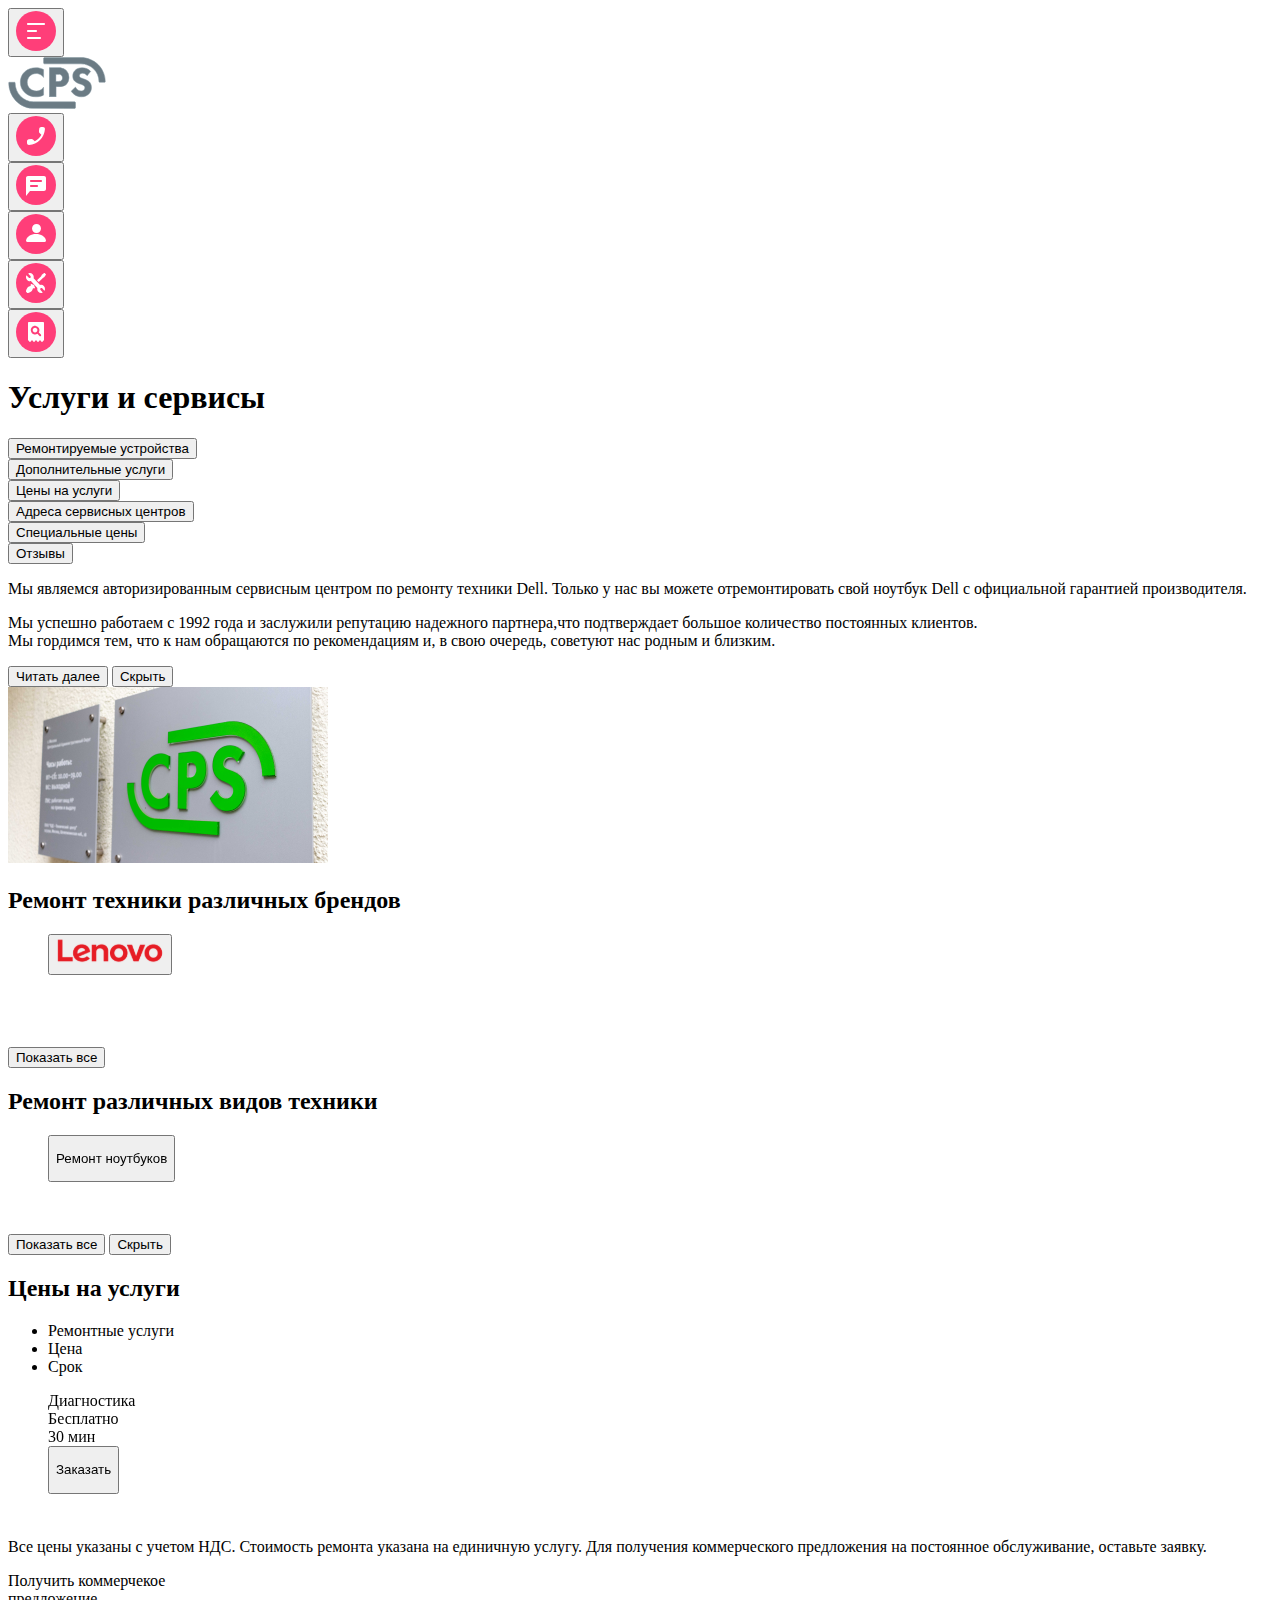
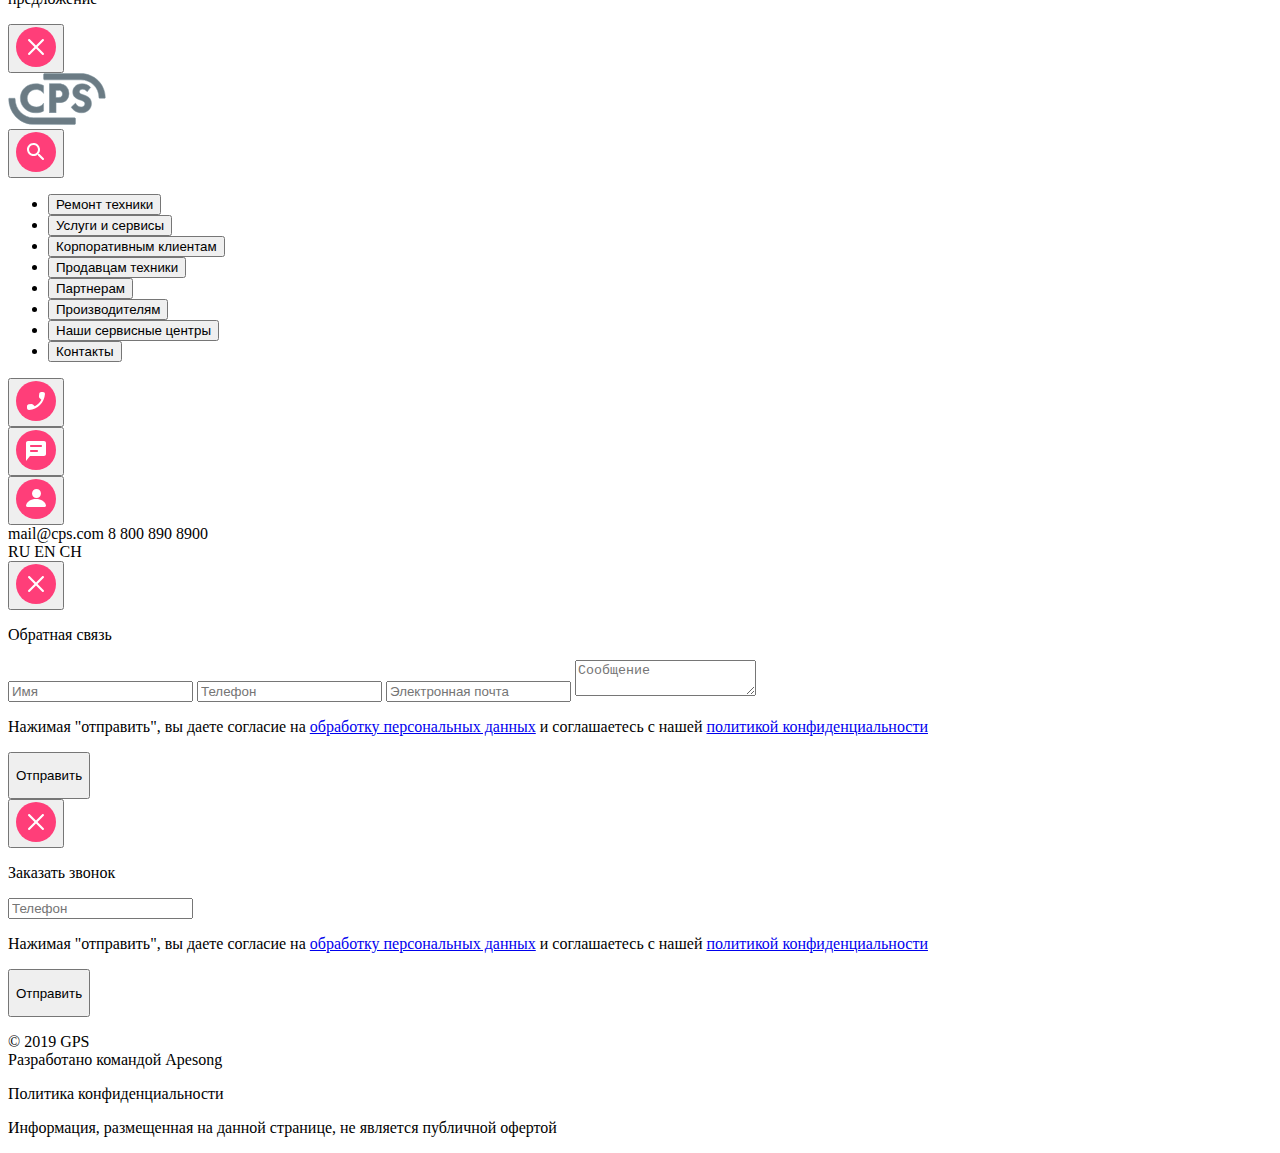
<file: src/index.html>
<!DOCTYPE html>
<html lang="en">
  <head>
    <meta charset="UTF-8" />
		<meta name="viewport" content="width=device-width, initial-scale=1, minimum-scale=1, maximum-scale=1"/>
		<title>Финальный макет 1.6</title>
		<!-- <link rel="stylesheet" href="/block7/src/scss/style.css"/> -->
		<link rel="stylesheet" href="https://cdn.jsdelivr.net/npm/swiper@11/swiper-bundle.min.css"/>
		<style>
			/* добавляем стили для пагинации */
			.swiper-pagination {
					position: relative;
					margin-bottom: 24px;
					width: 100%;
					height: 12px;
					text-align: center;
					flex: inline-block;
					z-index: 20;
			}

			.swiper-pagination-2 {
					position: relative;
					margin-bottom: 24px;
					width: 100%;
					height: 12px;
					text-align: center;
					flex: inline-block;
					z-index: 20;
			}

			.swiper-pagination-3 {
					position: relative;
					width: 100%;
					height: 12px;
					text-align: center;
					flex: inline-block;
					z-index: 20;
		}

			.swiper-pagination-bullet {
					width: 12px;
					height: 12px;
					border-radius: 50%;
					display: inline-block;
					background: rgb(129, 129, 129);
					margin: 0 12px;
					cursor: pointer;
			}

			.swiper-pagination-bullet-active {
					background: rgba(181, 182, 188, 1);
			}
	</style>
	<!-- <link rel="stylesheet" href="/src/scss/style.css"> -->
  </head>

  <body>
    
    <header class="header block">

			<nav class="nav block">

				<div class="nav__menu block">
					<button type='button' class='nav__button-1'>
						<img class="nav__img-burger" src="img/burger.svg" alt="Кнопка меню">
					</button>
				</div>

				<div class="nav__divider2 block"></div>

				<div class="nav__logo block">
					<img class="nav__img-logo" src="img/logo.svg" alt="Логотип">
				</div>

				<!-- images for 768px -->
				<div class="nav__call block">
					<button type='button' class='nav__button--call--768px'>
						<img class="nav__img-call" src="img/call.svg" alt="Кнопка меню">
					</button>
				</div>

				<div class="nav__chat block">
					<button type='button' class='nav__button--chat--768px'>
						<img class="nav__img-chat" src="img//chat.svg" alt="Кнопка меню">
					</button>
				</div>

				<div class="nav__profile block">
					<button type='button' class='nav__button--profile--768px'>
						<img class="nav__img-profile" src="img/profile.svg" alt="Кнопка меню">
					</button>
				</div>

				<!-- end images for 768px -->
				<div class="nav__divider block"></div>

				<div class="nav__repair block">
					<button type='button' class='nav__button-2'>
						<img class="nav__img-repair" src="img/repair.svg" alt="Ремонт">
					</button>
				</div>

				<div class="nav__checkstatus block">
					<button type='button' class='nav__button-3'>
						<img class="nav__img-checkstatus" src="img/checkstatus.svg" alt="Чекстатус">
					</button>
				</div>

			</nav>

		</header>

		<main class="main">
			<h1 class="main__title block">Услуги и сервисы</h1>
				<aside class="main__sidebar block">
						<div class="main__service-1 block">
							<button type='button' class='main__service-1-button block'>Ремонтируемые устройства</button>
						</div>
						<div class="main__service-2 block">
							<button type='button' class='main__service-2-button block'>Дополнительные услуги</button>
						</div>
						<div class="main__service-3 block">
							<button type='button' class='main__service-3-button block'>Цены на услуги</button>
						</div>
						<div class="main__service-4 block">
							<button type='button' class='main__service-4-button block'>Адреса сервисных центров</button>
						</div>
						<div class="main__service-5 block">
							<button type='button' class='main__service-5-button block'>Специальные цены</button>
						</div>
						<div class="main__service-6 block">
							<button type='button' class='main__service-6-button block'>Отзывы</button>
							</div>
				</aside>
				<div class="main__about-us">
					<article class="block">
						<div class="main__history">
							<div class="main__article-p1">
								<p class="article__paragraph block">Мы являемся авторизированным сервисным центром по ремонту техники Dell. Только у нас вы можете отремонтировать свой ноутбук Dell с официальной гарантией производителя.</p>
							</div>
							<div class="main__article-p2">
								<p class="article__paragraph-2">Мы успешно работаем с 1992 года и заслужили репутацию надежного партнера,<span class="article__paragraph-3">что подтверждает большое количество постоянных клиентов. <br>Мы гордимся тем, что к нам обращаются по рекомендациям и, в свою очередь, советуют нас родным и близким.</br></span>
								</p>
							</div>
						<button class="aside__next block">Читать далее</button>
						<button class="aside__hidden block">Скрыть</button>
						</div>
					</article>
					<div class="main__logo-time">
						<img src="img/photo_logo.png" class="main__logo-time--size" alt="Вывеска с логотипом и временем работы">
					</div>
				</div>
		</main>

		
		<!-- слайдер из списка брендов -->
		<header class="head__tittle-swiper">
			<h2 class="title-swiper">Ремонт техники различных брендов</h2>
		</header>

		<!-- слайдер из списка брендов -->
		 <!-- swiper-container -->
		<section class="brands-container swiper-container">
				<!-- swiper-wrapper -->
			<ul class="brands-container swiper-wrapper brands-container--list">
				<!-- swiper-slides -->
				<li class='brands-container swiper-slide brands-container--p1'>
					<button class="brands-container brands-container--button swiper--slide brands-container--button-1">
						<img class="brands-container--image" src="img/lenovo.svg" alt="Логотип Lenovo">
					</button>
				</li>
				<li class='brands-container swiper-slide brands-container--p2'>
					<button class="brands-container brands-container--button swiper--slide brands-container--button-2">
						<img class="brands-container--image brands-container--image--margin-samsung" src="img/samsung.svg" alt="Логотип Samsung">
					</button>
				</li>
				<li class='brands-container swiper-slide brands-container--p3'>
					<button class="brands-container brands-container--button swiper--slide brands-container--button-3">
						<img class="brands-container--image brands-container--image--margin-apple" src="img/apple.svg" alt="Логотип Apple">
					</button>
				</li>
				<li class='brands-container swiper-slide brands-container--p4'>
					<button class="brands-container brands-container--button swiper--slide brands-container--button-4">
						<img class="brands-container--image" src="img/viewsonic.svg" alt="Логотип ViewSonic">
					</button>
				</li>
				<li class='brands-container swiper-slide brands-container--p5'>
					<button class="brands-container brands-container--button swiper--slide brands-container--button-5">
						<img class="brands-container--image" src="img/bosh.svg" alt="Логотип Bosch">
					</button>
				</li>
				<li class='brands-container swiper-slide brands-container--p6'>
					<button class="brands-container brands-container--button swiper--slide brands-container--button-6">
						<img class="brands-container--image brands-container--image--margin-hp" src="img/hp.svg" alt="Логотип HP">
					</button>
				</li>
				<li class='brands-container swiper-slide brands-container--p7'>
					<button class="brands-container brands-container--button swiper--slide brands-container--button-7" id="hiddenButton1" style="display: none;">
						<img class="brands-container--image" src="img/acer.svg" alt="Логотип Acer">
					</button>
				</li>
				<li class='brands-container swiper-slide brands-container--p8'>
					<button class="brands-container brands-container--button swiper--slide brands-container--button-8" id="hiddenButton2" style="display: none;">
						<img class="brands-container--image" src="img/sony.svg" alt="Логотип Sony">
					</button>
				</li>
				<li class='brands-container swiper-slide brands-container--p9'>
					<button class="brands-container brands-container--button swiper--slide brands-container--button-9" id="hiddenButton3" style="display: none;">
						<img class="brands-container--image" src="img/lenovo.svg" alt="Логотип Lenovo">
					</button>
				</li>
				<li class='brands-container swiper-slide brands-container--p10'>
					<button class="brands-container brands-container--button swiper--slide brands-container--button-10" id="hiddenButton4" style="display: none;">
						<img class="brands-container--image brands-container--image--margin-samsung" src="img/samsung.svg" alt="Логотип Samsung">
					</button>
				</li>
				<li class='brands-container swiper-slide brands-container--p11'>
					<button class="brands-container brands-container--button swiper--slide brands-container--button-11" id="hiddenButton5" style="display: none;">
						<img class="brands-container--image brands-container--image--margin-apple" src="img/apple.svg" alt="Логотип Apple">
					</button>
				</li>
			</ul>

			<!-- пагинация -->
			<div class="swiper-pagination"></div>

		</section>
		
		<!-- кнопка "показать все" и "скрыть" -->
		<div class="brands-container--footer">
			<button class="brands-container--button-showall" id="showButton">Показать все</button>
			<button class="brands-container--button-hidden" id="hidden" style="display: none;">Скрыть</button>
		</div>

		<div class="head__title-swiper-2">
			<h2 class="title-swiper-2">Ремонт различных видов техники</h2>
		</div>

		<!-- свайпер 2 -->

		<section class="brands-container swiper-container-2">
			<!-- swiper-wrapper -->
		<ul class="brands-container swiper-wrapper swiper-wrapper--grid brands-container--list">
			<!-- swiper-slides -->
			<li class='brands-container swiper-slide'>
				<button class="brands-container brands-container--swiper-2--button swiper--slide brands-container--swiper-2--button-1">
					<p class="brands-container--paragraph">Ремонт ноутбуков</p>
				</button>
			</li>
			<li class='brands-container swiper-slide'>
				<button class="brands-container brands-container--swiper-2--button swiper--slide brands-container--swiper-2--button-2">
					<p class="brands-container--paragraph">Ремонт планшетов</p>
				</button>
			</li>
			<li class='brands-container swiper-slide'>
				<button class="brands-container brands-container--swiper-2--button swiper--slide brands-container--swiper-2--button-3">
					<p class="brands-container--paragraph">Ремонт ПК</p>
				</button>
			</li>
			<li class='brands-container swiper-slide'>
				<button class="brands-container brands-container--swiper-2--button swiper--slide brands-container--swiper-2--button-4">
					<p class="brands-container--paragraph">Ремонт мониторов</p>
				</button>
			</li>
			<li class='brands-container swiper-slide swiper-container-2--slide5--hidden'>
				<button class="brands-container brands-container--swiper-2--button swiper--slide brands-container--swiper-2--button-5">
					<p class="brands-container--paragraph">Ремонт ноутбуков</p>
				</button>
			</li>
			<li class='brands-container swiper-slide swiper-container-2--slide6--hidden'>
				<button class="brands-container brands-container--swiper-2--button swiper--slide brands-container--swiper-2--button-6">
					<p class="brands-container--paragraph">Ремонт ноутбуков</p>
				</button>
			</li>
		</ul>

		<!-- пагинация -->
		<div class="swiper-pagination-2"></div>

	</section>

	<!-- кнопка "показать все" и "скрыть" -->
	<div class="brands-container--footer">
		<button class="brands-container--button-showall" id="showButton2">Показать все</button>
		<button class="brands-container--button-hidden" id="hidden2">Скрыть</button>
	</div>

	<div>
		<h2 class="title-swiper-3">Цены на услуги</h2>
	</div>

	<!-- свайпер 3 -->
	<section class="brands-container swiper-container-3">

	<div class="swiper-container-3--tittle">
		<ul class="swiper-container-3--tittle--list">
			<li class="swiper-container-3--tittle--text swiper-container-3--tittle-block1">Ремонтные услуги</li>
			<li class="swiper-container-3--tittle--text swiper-container-3--tittle-block2">Цена </li>
			<li class="swiper-container-3--tittle--text swiper-container-3--tittle-block3">Срок</li>
		</ul>
	</div>
	 
		<!-- swiper-wrapper -->
	<ul class="brands-container swiper-wrapper brands-container--list brands-container--swiper-3">
		
		<!-- swiper-slides -->
		<li class='brands-container swiper-slide'>
			<div class="swiper-container-3__slide">
					<div class="swiper-container-3__slide--wraper">
						<div class="swiper-container-3__slide--text swiper-container-3__slide1--column1">Диагностика</div> 
						<div class="swiper-container-3__slide--text swiper-container-3__slide1--column2">Бесплатно</div>
						<div class="swiper-container-3__slide--text swiper-container-3__slide1--column3">30 мин</div>
					</div>
				<button class="brands-container brands-container--swiper-3--button swiper--slide brands-container--button-1">
				<p class="swiper-container-3--paragraph">
					Заказать
				</p>
			</button>
		</div>
		</li>

		<li class='brands-container swiper-slide'>
			<div class="swiper-container-3__slide">
					<div class="swiper-container-3__slide--wraper swiper-container-3--slide2">
						<div class="swiper-container-3__slide--text swiper-container-3__slide2--column1">Замена дисплея</div> 
						<div class="swiper-container-3__slide--text swiper-container-3__slide2--column2">1000 Р</div>
						<div class="swiper-container-3__slide--text swiper-container-3__slide2--column3">30-120 мин</div>
					</div>
				<button class="brands-container brands-container--swiper-3--button swiper--slide brands-container--button-1">
				<p class="swiper-container-3--paragraph">
					Заказать
				</p>
			</button>
		</div>
		</li>

		<li class='brands-container swiper-slide'>
			<div class="swiper-container-3__slide">
					<div class="swiper-container-3__slide--wraper">
						<div class="swiper-container-3__slide--text swiper-container-3__slide3--column1">Замена полифонического динамика</div> 
						<div class="swiper-container-3__slide--text swiper-container-3__slide3--column2">1000 Р</div>
						<div class="swiper-container-3__slide--text swiper-container-3__slide3--column3">30-120 мин</div>
					</div>
				<button class="brands-container brands-container--swiper-3--button swiper--slide brands-container--button-1">
				<p class="swiper-container-3--paragraph">
					Заказать
				</p>
			</button>
		</div>
		</li>

		<li class='brands-container swiper-slide'>
			<div class="swiper-container-3__slide">
					<div class="swiper-container-3__slide--wraper">
						<div class="swiper-container-3__slide--text swiper-container-3__slide4--column1">Тестирование с выдачей технического заключения</div> 
						<div class="swiper-container-3__slide--text swiper-container-3__slide4--column2">1000 Р</div>
						<div class="swiper-container-3__slide--text swiper-container-3__slide4--column3">30-120 мин</div>
					</div>
				<button class="brands-container brands-container--swiper-3--button swiper--slide brands-container--button-1">
				<p class="swiper-container-3--paragraph">
					Заказать
				</p>
			</button>
		</div>
		</li>

		<li class='brands-container swiper-slide	'>
			<div class="swiper-container-3__slide">
					<div class="swiper-container-3__slide--wraper">
						<div class="swiper-container-3__slide--text swiper-container-3__slide5--column1">Замена програмного обеспечения</div> 
						<div class="swiper-container-3__slide--text swiper-container-3__slide5--column2">1000 Р</div>
						<div class="swiper-container-3__slide--text swiper-container-3__slide5--column3">30-120 мин</div>
					</div>
				<button class="brands-container brands-container--swiper-3--button swiper--slide brands-container--button-1">
				<p class="swiper-container-3--paragraph">
					Заказать
				</p>
			</button>
		</div>
		</li>

	</ul>

	<!-- пагинация -->
	<div class="swiper-pagination-3"></div>
	
</section>

	<div class="brands-container--info">
		<p>Все цены указаны с учетом НДС.
	Стоимость ремонта указана на единичную услугу.
	Для получения коммерческого предложения на постоянное обслуживание, оставьте заявку.
		</p>
	</div>

<div class="brands-container--info-price">
	<a>
		<p class="brands-container--info-price--text">Получить коммерчекое 
			<br>предложение</br>
		</p>
	</a>
</div>

<!-- попап бургер -->
		<div class="header__popup-burger popup-burger">

			<div class="popup-burger__eventListener-mouseClick"></div>

			<div class="popup-burger__wrapper">

				<div class="popup-burger__body">

					<div class="popup-burger__header">

						<nav class="popup-burger__nav block">

							<div class="popup-burger__nav--burgerClose block">
								<button type='button' class='popup-burger__button-1'>
									<img class="nav__img-open-burger" src="img/burgerclose.svg" alt="Кнопка меню">
								</button>
							</div>

							<div class="popup-burger__nav--logo block">
								<img class="nav__img-logo" src="img/logo.svg" alt="Логотип">
							</div>

							<div class="popup-burger__nav--search block">
								<button type='button' class='popup-burger__button-3'>
									<img class="nav__img-search" src="img/search.svg" alt="Поиск">
								</button>
							</div>

						</nav>

					</div>

					<div class="popup-burger__main">

						<ul class="popup-burger__sidebar block">

							<li class="aside__service-0 block">
								<button type="button" class="aside__service-0-button block">Ремонт техники</button>
							</li>

							<li class="aside__service-1.1 block">
								<button type='button' class='aside__service-1-button block'>Услуги и сервисы</button>
							</li>

							<li class="aside__service-2 block">
								<button type='button' class='aside__service-2-button block'>Корпоративным клиентам</button>
							</li>

							<li class="aside__service-3 block">
								<button type='button' class='aside__service-3-button block'>Продавцам техники</button>
							</li>

							<li class="aside__service-4 block">
								<button type='button' class='aside__service-4-button block'>Партнерам</button>
							</li>

							<li class="aside__service-5 block">
								<button type='button' class='aside__service-5-button block'>Производителям</button>
							</li>

							<li class="aside__service-6 block">
								<button type='button' class='aside__service-6-button block'>Наши сервисные центры</button>
							</li>

							<li class="aside__service-7 block">
								<button type='button' class='aside__service-7-button block'>Контакты</button>
							</li>

						</ul>

					</div>

				</div>

				<div class="popup-burger__footer">

					<div class="popup-burger__footer-menu">

						<div class="popup-burger__footer-menu--button-4">
							<button type="button" class='popup-burger__footer--button-4'>
								<img class="popup-burger__footer-menu--img-call" src="img/call.svg" alt="Телефонная трубка">
							</button>
						</div>

						<div class="popup-burger__footer-menu--button-5">
							<button type="button" class='popup-burger__footer--button-5'>
								<img class="popup-burger__footer-menu--img-chat" src="img/chat.svg" alt="Чат">
							</button>
						</div>

						<div class="popup-burger__footer-menu--button-6">
							<button type="button" class='popup-burger__footer--button-6'>
								<img class="popup-burger__footer-menu--img-profile" src="img/profile.svg" alt="Профиль">
							</button>
						</div>

					</div>

					<div class="popup-burger__footer-contacts">
						<a class="popup-burger__footer-menu--mail">mail@cps.com</a>
						<a class="popup-burger__footer-menu--phone">8 800 890 8900</a>
					</div>

					<div class="popup-burger__footer-menu--lang">
						<a class="popup-burger__footer-menu--ru">RU</a>
						<a class="popup-burger__footer-menu--en">EN</a>
						<a class="popup-burger__footer-menu--ch">CH</a>
					</div>
				</div>

			</div>
			
		</div>
		<!-- конец попап бургера -->

		<!-- попап обратная связь -->
		
		<div class="popup-call">

			<div class="popup-call__eventListener-mouseClick"></div>

			<div class="popup-call__wrapper">

				<div class="popup-call__body">

					<div class="popup-call__header">
						<button type="button" class='popup-call__header-button'>
							<img class="popup-call__img-call" src="img/burgerclose.svg" alt="Закрыть">
						</button>
						<p class="popup-call__header--text">Обратная связь</p>
					</div>

				<form class="popup-call__main">

					<input type="text" class="popup-call__input" placeholder="Имя">
					<input type="tel" class="popup-call__input" placeholder="Телефон">
					<input type="email" class="popup-call__input" placeholder="Электронная почта">
					<textarea name="message" id="message" class="popup-call__textarea" placeholder="Сообщение"></textarea>

					</form>

					<div class="popup-call__footer">
						<p class="popup-call__footer--text">Нажимая "отправить", вы даете согласие 	на 
							<a href="#" class="popup-call__footer--link popup-call__footer--text--color">обработку персональных данных</a>
							и соглашаетесь с нашей
							 <a href="#" class="popup-call__footer--link popup-call__footer--text--color">политикой конфиденциальности</a>
						</p>
					</div>

					<div class="popup-call__button-wrapper">
						<button type='submit' class="popup-call__button">
							<p class="popup-call__button-text">Отправить</p>
						</button>
					</div>

				</div>

			</div>
		
		</div>
		<!-- конец попап обратная связь -->

		<!-- начало попап заказать звонок -->

		<div class="popup-callback">

			<div class="popup-callback__eventListener-mouseClick"></div>

			<div class="popup-callback__wrapper">

				<div class="popup-callback__body">

					<div class="popup-callback__header">
						<button type="button" class='popup-callback__header-button'>
							<img class="popup-callback__img-callback" src="img/burgerclose.svg" alt="Закрыть">
						</button>
						<p class="popup-callback__header--text">Заказать звонок</p>
					</div>

					<form class="popup-callback__main">
					
						<input type="tel" class="popup-callback__input" placeholder="Телефон">

					</form>

					<div class="popup-callback__footer">
						<p class="popup-callback__footer--text">Нажимая "отправить", вы даете согласие 	на 
							<a href="#" class="popup-callback__footer--link popup-callback__footer--text--color">обработку персональных данных</a>
							и соглашаетесь с нашей
							 <a href="#" class="popup-callback__footer--link popup-callback__footer--text--color">политикой конфиденциальности</a>
						</p>
					</div>

					<div class="popup-callback__button-wrapper">
						<button type='submit' class="popup-call__button">
							<p class="popup-callback__button-text">Отправить</p>
						</button>
					</div>

				</div>

			</div>
		
		</div>

		<!-- конец попап заказать звонок -->

		

	<footer class="footer">

		<div class="footer__wrapper footer__wrapper1">
			<p class="footer__info footer__p1">&copy; 2019 GPS
				<br>Разработано командой Apesong</br>
			</p>
		</div>

		<div class="footer__wrapper footer__wrapper2">
			<a>
				<p class="footer__info footer__p2">Политика конфиденциальности</p>
			</a>
		</div>

		<div class="footer__wrapper footer__wrapper3">
				<p class="footer__info footer__p3">Информация, размещенная на данной странице, не является публичной офертой</p>
		</div>

			</footer>
		
		<!-- <script src="https://cdn.jsdelivr.net/npm/swiper@11/swiper-bundle.min.js"></script>
		<script type="module" src="/block7/src/js/index.js"></script>
		<script type="module" src="/block7/src/js/brandsContainer.js"></script>
		<script type="module" src="/block7/src/js/button.js"></script>
		<script type="module" src="/block7/src/js/popupburger.js"></script>
		<script type="module" src="/block7/src/js/popupCall.js"></script>
		<script type="module" src="/block7/src/js/popupCallback.js"></script>
		<script type="module" src="/block7/src/js/swiper.js"></script>
		<script type="module" src="/block7/src/js/swiperContainer2.js"></script>
		<script type="module" src="/block7/src/js/swiperContainer3.js"></script> -->

	</body>
</html>
</file>
<file: src/scss/style.css>
@charset "UTF-8";
@import '/block7/src/scss/fonts/fonts.css';
body {
  width: auto;
  margin: 0;
  padding: 0;
  font-family: "TT Lakes";
  background-color: #F8F8F8;
  width: 100%;
  height: 100%;
  overflow-x: hidden;
  position: relative;
}

.header {
  box-shadow: inset 0 -1px 0 0 rgb(217, 255, 245);
  width: auto;
  height: 88px;
  margin: 0;
  padding: 0;
  background-color: rgb(255, 255, 255);
}

.nav {
  width: 100%;
  height: 88px;
  margin-left: 2px;
  margin-top: auto;
  margin-bottom: auto;
  display: flex;
  justify-content: space-between;
  align-items: center;
  flex-wrap: nowrap;
  padding: 0;
}

.nav__menu {
  margin-left: 14px;
}

.nav__checkstatus {
  margin-right: 16px;
}

.nav__divider,
.nav__divider2 {
  background-color: rgb(234, 234, 234);
  width: 2px;
  height: 32px;
  border-radius: 10px;
}

.nav__img-burger {
  width: 40px;
  height: 40px;
  margin: 0;
  padding: 0;
}

.nav__button-1,
.nav__button-2,
.nav__button-3,
.nav__button--call--768px,
.nav__button--chat--768px,
.nav__button--profile--768px {
  border: 0px;
  background-color: rgba(0, 0, 0, 0);
  width: 40px;
  height: 40px;
  border-radius: 50%;
  margin: 0;
  padding: 0;
  border: none;
  transition: all 1, 5s linear;
  cursor: pointer;
}

.nav__call,
.nav__chat,
.nav__profile,
.nav__divider2 {
  display: none;
}

.nav__img-burger:hover,
.nav__img-repair:hover,
.nav__img-checkstatus:hover,
.nav__img-call:hover,
.nav__img-chat:hover,
.nav__img-profile:hover {
  border-radius: 50%;
  transform: scale(1.05);
  box-shadow: 2px 3px 30px 3px rgb(255, 62, 121);
}

.nav__img-burger:active,
.nav__img-repair:active,
.nav__img-checkstatus:active,
.nav__img-call:active,
.nav__img-chat:active,
.nav__img-profile:active {
  transform: scale(1);
}

main {
  height: 100%;
  background-color: rgb(248, 248, 248);
  margin: 0;
  margin-bottom: 20px;
}

.main__title {
  width: 302px;
  height: 40px;
  vertical-align: left;
  padding-top: 24px;
  margin-top: 0;
  margin-bottom: 24px;
  margin-left: 16px;
  padding-bottom: 0;
  color: rgb(27, 28, 33);
  font-size: 28px;
  font-weight: 700;
  line-height: 40px;
}

.main__title.block::before {
  content: "";
  background-color: rgb(65, 246, 215);
  border-right: 3px solid rgb(65, 246, 215);
  border-radius: 10px;
  position: absolute;
  width: 4px;
  height: 40px;
  left: 0;
  margin-left: -3px;
}

.main__sidebar {
  display: flex;
  justify-content: flex-start;
  flex-wrap: nowrap;
  overflow-x: auto;
  overflow-y: hidden;
  white-space: nowrap;
  gap: 10px;
  padding-right: 16.54px;
}

.main__sidebar::after {
  content: "";
  position: absolute;
  left: 297px;
  top: 183px;
  display: block;
  width: 24px;
  height: 40px;
  margin-right: 0;
  background-color: rgba(255, 255, 255, 0.4);
  background: linear-gradient(to left, rgba(255, 255, 255, 0.4) 25%, rgba(255, 255, 255, 0) 75%);
}

.main__sidebar .block {
  padding-top: 8px;
  padding-bottom: 8px;
  color: rgb(126, 126, 130);
  margin-right: 0;
}

.main__service-1 {
  margin-left: 16px;
}

.main__service-1-button {
  background-color: rgba(0, 0, 0, 0);
  padding: 8px 9.3px 8px 16.54px;
  border: 2px solid rgba(0, 0, 0, 0);
  font-family: "TT Lakes";
  font-size: 16px;
  line-height: 24px;
  font-weight: 500;
}

.main__service-2-button,
.main__service-3-button,
.main__service-4-button,
.main__service-5-button,
.main__service-6-button {
  background-color: rgba(0, 0, 0, 0);
  border: 2px solid rgba(0, 0, 0, 0);
  font-family: "TT Lakes";
  font-size: 16px;
  line-height: 24px;
  font-weight: 500;
}

.main__service-1-button.block:hover,
.main__service-2-button.block:hover,
.main__service-3-button.block:hover,
.main__service-4-button.block:hover,
.main__service-5-button.block:hover,
.main__service-6-button.block:hover {
  border: 2px solid rgb(65, 246, 215);
  border-radius: 6px;
  background-color: rgb(255, 255, 255);
}

.article__paragraph,
.article__paragraph-2 {
  padding: 0;
  margin: 24px 16px 16px 16px;
  font-family: "TT Lakes";
  font-weight: 400;
  font-size: 14px;
  line-height: 18px;
  color: rgb(27, 28, 33);
}

.main__history {
  display: flex;
  flex-wrap: wrap;
}

.main__logo-time {
  margin-left: auto;
  margin-right: auto;
}

.main__logo-time--size {
  width: 100%;
}

.article__paragraph-2 {
  display: none;
  margin-top: 0;
}

.article__paragraph-3 {
  display: none;
}

/* кнопка Читать далее*/
.aside__next {
  padding: 0;
  margin-left: 16px;
  margin-right: auto;
  margin-bottom: 16px;
  display: flex;
  align-items: center;
  color: rgb(27, 28, 33);
  font-family: "TT Lakes";
  font-size: 16px;
  line-height: 24px;
  font-weight: 500;
  border: none;
  background-color: rgba(255, 255, 255, 0);
}

/*эффект наведения на кнопку Читать далее*/
.aside__next:hover,
.aside__hidden:hover {
  text-decoration: underline;
  opacity: 0.8;
}

/*эффект нажатия на кнопку Читать далее*/
.aside__next:active,
.aside__hidden:active {
  transform: scale(0.97);
  transition: transform 50ms;
}

/*псевдоэлемент стрелочки*/
.aside__next::before {
  content: "";
  display: inline-block;
  margin-right: 8px;
  background-image: url("/block7/src/img/expand.svg");
  width: 24px;
  height: 24px;
}

.aside__hidden {
  border: none;
  background-color: rgba(255, 255, 255, 0);
  color: rgb(27, 28, 33);
  font-family: "TT Lakes";
  font-size: 16px;
  line-height: 24px;
  font-weight: 500;
  display: none;
  position: relative;
  left: 40px;
  top: -10px;
  margin-top: 16px;
  margin-bottom: 16px;
}

@media (min-width: 768px) and (max-width: 1120px) {
  .aside__hidden {
    top: -30px;
    left: 20px;
  }
  .aside__next {
    position: relative;
    left: -10px;
  }
}
.aside__hidden::before {
  content: "";
  position: absolute;
  left: -25px;
  display: inline-block;
  background-image: url("/block7/src/img/expand.svg");
  width: 24px;
  height: 24px;
  transform: rotate(180deg);
}

/* медиа для кнопок свайпера 1 */
@media (max-width: 767px) {
  .brands-container--footer {
    display: none;
  }
  .brands-container--button-7,
  .brands-container--button-8,
  .brands-container--button-9,
  .brands-container--button-10,
  .brands-container--button-11 {
    display: block !important;
  }
}
/* стили для кнопки "скрыть" */
.brands-container--button-hidden {
  width: 134px;
  height: 24px;
  background-color: #F8F8F8;
  border: none;
  font-family: "TT Lakes";
  font-weight: 500;
  font-size: 16px;
  line-height: 24px;
  color: rgb(27, 28, 33);
  padding: 0;
  margin: 24px auto 24px 45px;
  position: relative;
  left: -25px;
  z-index: 2;
}

/* стрелки для кнопки через псевдоэлемент */
.brands-container--button-hidden::before {
  content: "";
  display: block;
  width: 24px;
  height: 24px;
  background-image: url("/block7/src/img/expand.svg");
  background-repeat: no-repeat;
  position: absolute;
  top: -1px;
  left: 7.5px;
  transform: scale(1.2) rotate(180deg);
}

/*стили для кнопки "показать все"*/
.brands-container--button-showall {
  width: 134px;
  height: 24px;
  background-color: #F8F8F8;
  border: none;
  font-family: "TT Lakes";
  font-weight: 500;
  font-size: 16px;
  line-height: 24px;
  color: rgb(27, 28, 33);
  padding: 0;
  margin: 0 auto 24px 45px;
  position: relative;
}

/*псевдоэлемент для кнопки "показать все"*/
.brands-container--button-showall::before {
  content: "";
  display: block;
  width: 24px;
  height: 24px;
  background-image: url("/block7/src/img/expand.svg");
  background-repeat: no-repeat;
  position: absolute;
  top: 0;
  left: -15px;
  transform: scale(1.2);
}

/*эффект при наведении на кнопку "показать все"*/
.brands-container--button-showall:hover,
.brands-container--button-hidden:hover {
  color: rgba(27, 28, 33, 0.603);
}

/*эффект при нажатии на кнопку "показать все"*/
.brands-container--button-showall:active,
.brands-container--button-hidden:active {
  transform: scale(0.97);
  transition: transform 50ms;
}

button#hidden2 {
  display: none;
}

.footer {
  display: flex;
  flex-wrap: wrap;
  justify-content: center;
  padding-bottom: 19px;
  padding-top: 16px;
  box-shadow: inset 0 1px 0 0 rgb(217, 255, 245);
}

.footer__wrapper {
  padding: 0;
  margin: 0;
  margin-bottom: 16px;
}

.footer__info {
  font-family: "TT Lakes";
  font-weight: 400;
  font-size: 14px;
  color: rgb(126, 126, 130);
  text-align: center;
  margin: 0;
  padding: 0;
}

.footer__wrapper p:hover {
  text-decoration: underline;
  color: black;
}

.brands-container--info-price {
  margin-bottom: 40px;
}

/* стили свайперов */
/* заголовок ремонт техники различных брендов слайдера 1 */
.title-swiper {
  font-family: "TT Lakes";
  font-weight: 500;
  font-size: 16px;
  line-height: 24px;
  color: rgb(126, 126, 130);
  margin: 0;
  padding: 16px 16px;
  width: auto;
  border-top: 1px solid rgb(217, 255, 245);
  text-transform: uppercase;
  background-color: rgb(255, 255, 255);
}

.swiper-container {
  position: relative;
}

.brands-container {
  padding: 0;
  margin: 0;
  background-color: #F8F8F8;
  margin-bottom: 5px;
}

.brands-container--list {
  list-style: none;
  width: 100%;
  height: 100%;
}

/*общий стиль кнопок*/
.brands-container--button {
  border: 2px solid rgb(234, 234, 234);
  background-color: rgb(255, 255, 255);
  border-radius: 10px;
  height: 72px;
  width: 240px;
  position: relative;
  margin: 16px;
  transition: 0, 7s;
  cursor: pointer;
}

/*внешние отступы картинок*/
.brands-container--image {
  padding: 0;
  margin: 20px 116px 20px 16px;
}

/*внешние отступы картинок*/
.brands-container--image--margin-samsung {
  margin: 14px 108px 20px 16px;
}

/*внешние отступы картинок*/
.brands-container--image--margin-apple {
  margin: 10px 180px 18px 16px;
}

/*внешние отступы картинок*/
.brands-container--image--margin-hp {
  margin: 8px 180px 20px 16px;
}

/* картинка стрелка через псевдоэлемент */
.brands-container--button::after {
  content: "";
  display: block;
  width: 40px;
  height: 40px;
  background-image: url("/block7/src/img/go.svg");
  background-repeat: no-repeat;
  position: absolute;
  top: 14px;
  right: 16px;
}

/*псевдоэлемент для мобильной версии, эффект линейного градиента*/
body::after {
  content: "";
  width: 24px;
  height: 90px;
  position: absolute;
  top: 710px;
  right: 0;
  background-image: linear-gradient(to right, rgba(255, 255, 255, 0), rgba(255, 255, 255, 0.8784313725));
  z-index: 1;
}

.swiper-container-2::after {
  content: "";
  width: 24px;
  height: 190px;
  position: absolute;
  top: 930px;
  right: 0;
  background-image: linear-gradient(to right, rgba(255, 255, 255, 0), rgba(255, 255, 255, 0.8784313725));
  z-index: 1;
}

/*эффект при наведении на кнопку*/
.brands-container--button:hover {
  box-shadow: 3px 5px 10px -7px;
  transform: scale(1.02);
  transition: transform 200ms;
}

/*эффект при нажатии на кнопку*/
.brands-container--button:active {
  transform: scale(0.98);
  transition: transform 50ms;
}

/*заголовок ремонт различных видов техники свайпера 2*/
.title-swiper-2 {
  font-family: "TT Lakes";
  font-weight: 500;
  font-size: 16px;
  line-height: 24px;
  color: rgb(126, 126, 130);
  margin: 0;
  padding: 16px 16px;
  width: auto;
  border-top: 1px solid rgb(217, 255, 245);
  text-transform: uppercase;
  background-color: rgb(255, 255, 255);
}

/*общий стиль кнопок свайпера 2*/
.brands-container--swiper-2--button {
  border: 2px solid rgb(234, 234, 234);
  background-color: rgb(255, 255, 255);
  border-radius: 10px;
  height: 160px;
  width: 240px;
  position: relative;
  margin: 16px;
  transition: 0, 7s;
  cursor: pointer;
}

/* картинка стрелка через псевдоэлемент */
.brands-container--swiper-2--button::after {
  content: "";
  display: block;
  width: 40px;
  height: 40px;
  background-image: url("/block7/src/img/go.svg");
  background-repeat: no-repeat;
  position: absolute;
  bottom: 16px;
  right: 16px;
}

/*эффект при наведении на кнопку*/
.brands-container--swiper-2--button:hover {
  box-shadow: 3px 5px 10px -7px;
  transform: scale(1.02);
  transition: transform 200ms;
}

/*эффект при нажатии на кнопку*/
.brands-container--swiper-2--button:active {
  transform: scale(0.98);
  transition: transform 50ms;
}

/*текст внутри кнопок*/
.brands-container--paragraph {
  font-family: "TT Lakes";
  font-size: 16px;
  line-height: 24px;
  font-weight: 500;
  text-align: start;
  margin-bottom: auto;
  position: absolute;
  top: 0;
  left: 16px;
}

/*заголовок цены на услуги свайпера 3*/
.title-swiper-3 {
  font-family: "TT Lakes";
  font-weight: 500;
  font-size: 16px;
  line-height: 24px;
  color: rgb(126, 126, 130);
  margin: 0;
  padding: 16px 16px;
  width: auto;
  border-top: 1px solid rgb(217, 255, 245);
  text-transform: uppercase;
  background-color: rgb(255, 255, 255);
}

/*стили для названия столбцов таблицы на планшете и десктопе*/
.swiper-container-3--tittle--list {
  list-style-type: none;
  display: flex;
  justify-content: space-between;
}

.swiper-container-3--tittle-block1 {
  margin-right: 246px;
}

.swiper-container-3--tittle-block2 {
  margin-right: 61px;
}

.swiper-container-3--tittle-block3 {
  margin-right: auto;
}

.swiper-container-3--tittle {
  display: none;
}

.swiper-container-3--tittle--text {
  font-family: "TT Lakes";
  font-weight: 400;
  font-size: 14px;
  line-height: 18px;
  color: rgb(126, 126, 130);
}

/*общие стили слайдов слайдера 3*/
.swiper-container-3__slide {
  position: relative;
  width: 228px;
  height: 168px;
  background-color: rgb(255, 255, 255);
  margin: 16px;
  padding: 16px;
  border-radius: 10px;
}

/*кнопка на слайдере 3*/
.brands-container--swiper-3--button {
  position: absolute;
  right: 16px;
  bottom: 16px;
  width: 119px;
  height: 32px;
  background-color: rgb(255, 62, 121);
  border-radius: 16px;
  border: none;
  margin-bottom: 0;
  cursor: pointer;
}

.brands-container--swiper-3--button::after {
  content: "";
  width: 24px;
  height: 24px;
  display: block;
  background-image: url("/block7/src/img/goside.svg");
  background-repeat: no-repeat;
  position: absolute;
  bottom: 4px;
  right: 10px;
  transform: scale(1.1);
}

.brands-container--swiper-3--button:hover {
  transform: scale(1.02);
  transition: transform 300ms;
  opacity: 0.8;
}

.brands-container--swiper-3--button:active {
  transform: scale(0.95);
  transition: transform 25ms;
}

.swiper-container-3--paragraph {
  position: absolute;
  top: -8px;
  left: 12px;
  font-family: "TT Lakes";
  font-weight: 700;
  font-size: 12px;
  line-height: 24px;
  text-transform: uppercase;
  color: rgb(255, 255, 255);
  text-align: center;
}

.swiper-container-3__slide--text {
  font-family: "TT Lakes";
  font-weight: 400;
  font-size: 14px;
  line-height: 18px;
}

.swiper-container-3__slide--text:nth-child(1)::after {
  content: "Ремонтные услуги";
  position: absolute;
  top: 22px;
  left: 17px;
  color: rgb(126, 126, 130);
  font-size: 14px;
  line-height: 16px;
}

.swiper-container-3__slide--text:nth-child(2)::after {
  content: "Цена";
  position: absolute;
  top: 85px;
  left: 17px;
  color: rgb(126, 126, 130);
  font-size: 14px;
  line-height: 16px;
}

.swiper-container-3__slide--text:nth-child(3)::after {
  content: "Срок";
  position: absolute;
  top: 140px;
  left: 17px;
  color: rgb(126, 126, 130);
  font-size: 14px;
  line-height: 16px;
}

.swiper-container-3__slide--wraper {
  display: grid;
  grid-template-rows: 65px 55px 25px;
  align-items: baseline;
  margin-top: 25px;
}

.brands-container--info {
  display: block;
  min-width: 288px;
  margin-left: auto;
  margin-right: auto;
}

.brands-container--info p {
  padding: 0 16px;
  font-family: "TT Lakes";
  font-weight: 400;
  font-size: 14px;
  line-height: 20px;
}

.brands-container--info-price {
  position: relative;
}

.brands-container--info-price--text {
  font-family: "TT Lakes";
  font-weight: 500;
  font-size: 16px;
  line-height: 24px;
  padding-left: 16px;
  margin-bottom: 50 px;
}

.brands-container--info-price--text::after {
  content: "";
  display: block;
  width: 24px;
  height: 27.49px;
  background-image: url("/block7/src/img/more.svg");
  background-repeat: no-repeat;
  position: absolute;
  top: 23px;
  left: 120px;
}

.brands-container--info-price--text:hover {
  text-decoration: underline;
}

.brands-container--info-price--text:hover {
  animation-name: translate;
  animation-duration: 2s;
  animation-iteration-count: infinite;
  animation-fill-mode: forwards;
  opacity: 0.7;
}

@keyframes translate {
  0% {
    transform: translateX(0);
  }
  50% {
    transform: translateX(10px);
  }
}
li {
  list-style: none;
  list-style-type: none;
}

.popup-burger {
  display: none;
}

.header__popup-burger {
  position: absolute;
  top: 0;
  left: 0;
  width: 100%;
  height: 100%;
}

.popup-burger__eventListener-mouseClick {
  width: 100%;
  height: 100%;
  position: relative;
  left: 320px;
  z-index: 21;
}

.header__popup-burger::after {
  content: "";
  position: fixed;
  top: 0;
  left: 0;
  height: 100%;
  width: 100%;
  background-color: rgb(248, 248, 248);
  z-index: 20;
}

.popup-burger__wrapper {
  z-index: 21;
  position: absolute;
  top: 0;
  left: 0;
  height: 100vh;
  box-shadow: 5px 0 50px 0 rgba(0, 0, 0, 0.2);
}

.popup-burger__body {
  width: 320px;
  height: 65vh;
  margin: 0;
  font-family: "TT Lakes";
  z-index: 21;
  margin-bottom: 24px;
}

.popup-burger__header {
  width: 100%;
  margin: 0;
  padding: 0;
}

.popup-burger__main {
  width: auto;
  height: 65vh;
  overflow: hidden;
}

.popup-burger__nav {
  width: 100%;
  height: 88px;
  margin-top: auto;
  margin-bottom: auto;
  display: flex;
  justify-content: space-around;
  align-items: center;
  flex-wrap: nowrap;
  padding: 0;
}

.popup-burger__nav button {
  background-color: rgba(0, 0, 0, 0);
  border: none;
  cursor: pointer;
}

.popup-burger__nav button:hover {
  opacity: 0.8;
  transform: scale(1.05);
}

.popup-burger__nav button:active {
  transform: scale(1);
}

.popup-burger__nav--menu {
  margin-left: 24px;
  padding-right: 16.73px;
}

.popup-burger__nav--search {
  margin-left: auto;
  margin-right: 24px;
  cursor: pointer;
}

.popup-burger__nav {
  display: flex;
  justify-content: space-around;
}

.popup-burger__nav--burgerClose {
  margin-left: 16px;
  margin-right: 16px;
  cursor: pointer;
}

.popup-burger__nav--search {
  margin-left: auto;
  margin-right: 16px;
  cursor: pointer;
}

.popup-burger__footer {
  background-color: rgb(248, 248, 248);
}

.popup-burger__sidebar {
  display: flex;
  flex-direction: column;
  margin-bottom: auto;
  margin-left: -44px;
}

.popup-burger__sidebar li button {
  background-color: rgba(0, 0, 0, 0);
  border: 2px solid rgba(0, 0, 0, 0);
  font-family: "TT Lakes";
  font-size: 16px;
  line-height: 24px;
  font-weight: 500;
  padding: 8px 9.3px 8px 6px;
  margin-left: 16px;
  cursor: pointer;
  transition: color 0.5s linear;
}

.aside__service-0-button:hover,
.aside__service-1-button:hover,
.aside__service-2-button:hover,
.aside__service-3-button:hover,
.aside__service-4-button:hover,
.aside__service-5-button:hover,
.aside__service-6-button:hover,
.aside__service-7-button:hover {
  border: none;
  color: rgb(120, 118, 118);
  transition: color 0.5s linear;
}

.popup-burger__sidebar button:active {
  transform: scale(0.98);
}

.popup-burger__sidebar li:hover::before {
  content: "";
  background-color: rgb(65, 246, 215);
  border: 3px solid rgb(65, 246, 215);
  border-radius: 10px;
  position: absolute;
  width: 4px;
  height: 36px;
  left: 0;
  margin-left: -5px;
}

.popup-burger__footer {
  margin-top: auto;
}

.popup-burger__footer-menu {
  display: flex;
  flex-wrap: nowrap;
  justify-content: center;
  margin-top: auto;
  margin-bottom: 16px;
  width: 196px;
}

.popup-burger__footer-menu button {
  background-color: rgba(0, 0, 0, 0);
  border: none;
  cursor: pointer;
}

.popup-burger__footer-menu button:hover {
  opacity: 0.8;
  transform: scale(1.05);
}

.popup-burger__footer-menu button:active {
  transform: scale(1);
}

.popup-burger__footer-menu--button-6 {
  margin-right: auto;
}

.popup-burger__footer-menu--button-4 {
  margin-left: 24px;
  margin-right: 16px;
}

.popup-burger__footer-menu--button-5 {
  margin-right: 16px;
}

.popup-burger__footer-contacts {
  display: flex;
  flex-direction: column;
  margin-left: 24px;
}

.popup-burger__footer-menu--mail {
  margin-bottom: 12px;
}

.popup-burger__footer-menu--phone {
  font-family: "TT Lakes";
  font-size: 24px;
  line-height: 32px;
  font-weight: 700;
  margin-bottom: 40px;
}

.popup-burger__footer-menu--lang {
  margin-left: 24px;
  padding-bottom: 32px;
  font-family: "TT Lakes";
  font-size: 16px;
  line-height: 24px;
  font-weight: 500;
}

.popup-burger__footer-menu--ru,
.popup-burger__footer-menu--en {
  margin-right: 7px;
}

.popup-burger__footer-menu--ru:hover,
.popup-burger__footer-menu--en:hover,
.popup-burger__footer-menu--ch:hover {
  color: rgb(126, 126, 130);
  cursor: pointer;
}

/*дополнительный класс для добавления элементов на странице*/
.display-block {
  display: block;
}

.display-hidden {
  display: none;
}

.popup-call {
  background-color: rgba(255, 255, 255, 0);
  position: absolute;
  top: 0;
  left: 0;
  width: 100%;
  height: 100%;
  z-index: 21;
}

.popup-call::after {
  content: "";
  position: fixed;
  top: 0;
  left: 0;
  height: 100%;
  width: 100%;
  background-color: rgb(248, 248, 248);
}

.popup-call__eventListener-mouseClick {
  width: 100%;
  height: 100%;
  position: relative;
  right: 320px;
  z-index: 21;
}

.popup-call__wrapper {
  z-index: 21;
  position: absolute;
  top: 0;
  right: 0;
  height: 100vh;
  box-shadow: 5px 0 50px 0 rgba(0, 0, 0, 0.2);
}

.popup-call__body {
  width: 320px;
  height: 65vh;
  margin: 0;
  font-family: "TT Lakes";
  z-index: 30;
  margin-bottom: 24px;
}

.popup-call__header {
  width: 100%;
  margin: 0;
  padding: 0;
  position: relative;
}

.popup-call__header-button {
  background-color: rgba(255, 255, 255, 0);
  border: none;
  padding: 0;
  margin: 24px auto 40px 16px;
  width: 40px;
  height: 40px;
  cursor: pointer;
}

.popup-call__header-button:hover {
  opacity: 0.8;
  transform: scale(1.05);
}

.popup-call__header-button:active {
  transform: scale(1);
}

.popup-call__button:hover {
  opacity: 0.8;
}

.popup-call__button:active {
  transform: scale(0.96);
}

.popup-call__header--text {
  font-weight: 700;
  font-size: 24px;
  margin: 0 0 24px 16px;
}

.popup-call__header--text::before {
  content: "";
  width: 4px;
  height: 40px;
  position: absolute;
  top: 100px;
  left: 0;
  background-image: url("/block7/src/img/highlight.svg");
}

.popup-call__input {
  width: 288px;
  height: 48px;
  border: 1px solid rgb(234, 234, 234);
  margin-left: 16px;
  margin-bottom: 16px;
  border-radius: 10px;
  color: rgb(126, 126, 130);
  font-family: "TT Lakes";
  font-size: 16px;
  font-weight: 300;
  box-sizing: border-box;
  padding-left: 16px;
}

.popup-call__textarea {
  width: 288px;
  height: 118px;
  border: 1px solid rgb(234, 234, 234);
  margin-left: 16px;
  margin-bottom: 16px;
  border-radius: 10px;
  padding: 12px auto 12px 16px;
  color: rgb(126, 126, 130);
  font-family: "TT Lakes";
  font-size: 16px;
  font-weight: 300;
  box-sizing: border-box;
  padding: 12px 16px 82px 16px;
}

.popup-call__footer {
  width: 288px;
  margin: 0 auto;
}

.popup-call__main--text {
  color: rgb(181, 182, 188);
  font-family: "TT Lakes";
  font-size: 16px;
  font-weight: 300;
  padding: 0;
  margin: 12px auto 12px 16px;
}

.popup-call__footer--text {
  font-family: "TT Lakes";
  font-size: 14px;
  font-weight: 300;
  line-height: 16px;
  margin: 0;
  padding: 0;
  padding-right: 12px;
}

.popup-call__footer--text--color {
  color: rgb(255, 62, 121);
}

.popup-call__button-wrapper {
  margin: 0;
  padding: 0;
  margin-left: 168px;
  margin-right: 16px;
  margin-top: 19px;
}

.popup-call__button {
  position: relative;
  background-color: rgb(255, 62, 121);
  width: 136px;
  height: 32px;
  border: none;
  border-radius: 20px;
  margin-left: auto;
  cursor: pointer;
}

.popup-call__button-text {
  font-family: "TT Lakes";
  font-size: 12px;
  font-weight: 700;
  color: rgb(255, 255, 255);
  margin: 0;
  padding-right: 20px;
  text-transform: uppercase;
}

.popup-call__button::after {
  content: "";
  width: 27.3px;
  height: 24px;
  position: absolute;
  top: 4px;
  right: 9.14px;
  background-image: url("/block7/src/img/goside.svg");
  background-repeat: no-repeat;
}

.popup-call__footer--link {
  text-decoration: none;
}

.popup-call__footer--link:hover {
  text-decoration: underline;
}

.popup-call {
  display: none;
}

/*дополнительный класс для добавления элементов на странице*/
.display-block {
  display: block;
}

.display-hidden {
  display: none;
}

.popup-callback {
  background-color: rgba(255, 255, 255, 0);
  position: absolute;
  top: 0;
  left: 0;
  width: 100%;
  height: 100%;
  z-index: 21;
}

.popup-callback::after {
  content: "";
  position: fixed;
  top: 0;
  left: 0;
  height: 100%;
  width: 100%;
  background-color: rgb(248, 248, 248);
}

.popup-callback__eventListener-mouseClick {
  width: 100%;
  height: 100%;
  position: relative;
  right: 320px;
  z-index: 21;
}

.popup-callback__wrapper {
  z-index: 21;
  position: absolute;
  top: 0;
  right: 0;
  height: 100vh;
  box-shadow: 5px 0 50px 0 rgba(0, 0, 0, 0.2);
}

.popup-callback__body {
  max-width: 440px;
  height: 65vh;
  margin: 0;
  font-family: "TT Lakes";
  z-index: 30;
  margin-bottom: 24px;
}

.popup-callback__header {
  width: 100%;
  margin: 0;
  padding: 0;
  position: relative;
}

.popup-callback__header-button {
  background-color: rgba(255, 255, 255, 0);
  border: none;
  padding: 0;
  margin: 24px auto 40px 16px;
  width: 40px;
  height: 40px;
}

.popup-callback__header-button:hover {
  opacity: 0.8;
  transform: scale(1.05);
}

.popup-callback__header-button:active {
  transform: scale(1);
}

.popup-callback__button:hover {
  opacity: 0.8;
}

.popup-callback__button:active {
  transform: scale(0.96);
}

.popup-callback__header--text {
  font-weight: 700;
  font-size: 24px;
  margin: 0 0 24px 16px;
}

.popup-callback__header--text::before {
  content: "";
  width: 4px;
  height: 40px;
  position: absolute;
  top: 100px;
  left: 0;
  background-image: url("/block7/src/img/highlight.svg");
}

.popup-callback__input {
  width: 288px;
  height: 48px;
  border: 1px solid rgb(234, 234, 234);
  margin-left: 16px;
  margin-bottom: 16px;
  border-radius: 10px;
  color: rgb(126, 126, 130);
  font-family: "TT Lakes";
  font-size: 16px;
  font-weight: 300;
  box-sizing: border-box;
  padding-left: 16px;
}

.popup-callback__footer {
  width: 288px;
  margin: 0 auto;
}

.popup-callback__footer--text {
  font-family: "TT Lakes";
  font-size: 14px;
  font-weight: 300;
  line-height: 16px;
  margin: 0;
  padding: 0;
  padding-right: 12px;
}

.popup-callback__footer--text--color {
  color: rgb(255, 62, 121);
}

.popup-callback__button-wrapper {
  margin: 0;
  padding: 0;
  margin-left: 168px;
  margin-right: 16px;
  margin-top: 19px;
}

.popup-callback__button {
  position: relative;
  background-color: rgb(255, 62, 121);
  width: 136px;
  height: 32px;
  border: none;
  border-radius: 20px;
  margin-left: auto;
}

.popup-callback__button-text {
  font-family: "TT Lakes";
  font-size: 12px;
  font-weight: 700;
  color: rgb(255, 255, 255);
  margin: 0;
  padding-right: 20px;
  text-transform: uppercase;
}

.popup-callback__button::after {
  content: "";
  width: 27.3px;
  height: 24px;
  position: absolute;
  top: 4px;
  right: 9.14px;
  background-image: url("/block7/src/img/goside.svg");
  background-repeat: no-repeat;
}

.popup-callback__footer--link {
  text-decoration: none;
}

.popup-callback__footer--link:hover {
  text-decoration: underline;
}

.popup-callback {
  display: none;
}

/*дополнительный класс для добавления элементов на странице*/
.display-block {
  display: block;
}

.display-hidden {
  display: none;
}

/*телефон*/
@media (max-width: 768px) {
  body {
    width: auto;
  }
}
/*планшет*/
@media (min-width: 768px) and (max-width: 1120px) {
  body {
    width: auto;
    height: 100%;
  }
  main {
    height: 65vh;
  }
  .nav__call,
  .nav__chat,
  .nav__profile,
  .nav__divider2 {
    display: flex;
  }
  .main__service-1 {
    margin-left: 24px;
  }
  .nav__logo {
    margin-right: 250.73px;
  }
  .main__sidebar::after {
    content: "";
    position: absolute;
    left: 742px;
    top: 183px;
    display: block;
    width: 24px;
    height: 40px;
    margin-right: 0;
    background-color: rgba(255, 255, 255, 0.4);
    background: linear-gradient(to left, rgba(255, 255, 255, 0.4) 25%, rgba(255, 255, 255, 0) 75%);
  }
  .main__about-us {
    display: flex;
    margin: 32px 25px 40px 24px;
    padding: 0;
  }
  .article__paragraph,
  .article__paragraph-2 {
    display: flex;
    margin-left: auto;
    margin-top: 0;
    width: 312px;
    height: auto;
    line-height: 20px;
    flex-wrap: wrap;
  }
  .aside__next {
    margin: 0;
  }
  .main__logo-time--size {
    width: 360px;
    height: 208px;
    border-radius: 6px;
  }
  .header__popup-burger::after {
    background-color: rgba(248, 248, 248, 0.95);
  }
  .popup-burger__wrapper {
    background-color: rgb(248, 248, 248);
  }
}
/*десктоп*/
@media (min-width: 1120px) {
  body {
    width: 1120px;
    height: 100%;
    margin: 0 auto;
  }
  .header {
    padding-top: 42px;
    height: 40px;
    border-bottom: 0;
    background-color: rgb(248, 248, 248);
  }
  .nav__menu,
  .nav__logo,
  .nav__call,
  .nav__chat,
  .nav__profile,
  .nav__divider2,
  .nav__divider {
    display: none;
  }
  .nav__repair {
    margin-left: auto;
  }
  .nav__checkstatus {
    margin: 0 32px;
  }
  .nav__repair::before {
    content: "Оставить заявку";
    display: inline-block;
    font-family: "TT Lakes";
    font-size: 16px;
    line-height: 24px;
    font-weight: 500;
    padding: 8px;
    vertical-align: top;
  }
  .nav__checkstatus::before {
    content: "Статус ремонта";
    display: inline-block;
    font-family: "TT Lakes";
    font-size: 16px;
    line-height: 24px;
    font-weight: 500;
    padding: 8px;
    vertical-align: top;
  }
  .nav {
    align-items: flex-start;
    height: 40px;
    margin-bottom: 8px;
  }
  .main__title {
    margin: 0;
    margin-left: 30px;
    margin-top: -65px;
  }
  .main__sidebar {
    display: flex;
    justify-content: flex-start;
    flex-wrap: wrap;
    white-space: nowrap;
    padding-right: 16.54px;
    padding-left: 0;
  }
  .main__sidebar::after {
    background-color: rgba(0, 0, 0, 0);
    background: linear-gradient(to left, rgba(0, 0, 0, 0) 25%, rgba(0, 0, 0, 0) 75%);
  }
  .main__service-1 {
    margin-left: 24px;
  }
  .main__service-1-button,
  .main__service-2-button,
  .main__service-3-button,
  .main__service-4-button,
  .main__service-5-button {
    padding: 4px 16px 4px 16px;
  }
  .main__service-6-button {
    margin-left: 24px;
    padding: 8px 18px;
  }
  .main__about-us {
    display: flex;
    justify-content: space-between;
    margin-top: 0;
    margin-left: 34px;
    margin-right: 28.65px;
  }
  .main__history {
    display: flex;
    flex-wrap: wrap;
    height: 160px;
  }
  .main__logo-time--size {
    width: 531.35px;
    height: 307px;
    margin-left: 30px;
    border-radius: 6px;
  }
  .article__paragraph,
  .article__paragraph-2,
  .article__paragraph-3 {
    width: 496.02px;
    padding: 0;
    display: inline;
    text-indent: 0;
    margin-left: 0;
  }
  .main__article-p1 {
    margin-bottom: 20px;
  }
  .article__paragraph-2 {
    padding-bottom: 0;
    white-space: no-wrap;
  }
  .aside__next {
    margin: 0;
  }
}
@media (min-width: 1366px) {
  body {
    width: 1120px;
    height: 100%;
    right: 0;
    margin: 0 0 0 320px;
  }
  /*попапсправа*/
  .popup-burger {
    display: block;
    margin-left: auto;
    width: 320px;
    transform: translateX(-320px);
  }
  .main__title::before {
    left: 3px;
  }
  .popup-burger__header {
    margin-top: 16px;
  }
  .popup-burger__body {
    height: 60vh;
    background-color: rgb(255, 255, 255);
    margin-bottom: 0;
  }
  .popup-burger__eventListener-mouseClick {
    display: none;
  }
  .header__popup-burger::after {
    display: none;
  }
  .popup-burger__footer {
    background-color: rgb(255, 255, 255);
    height: 100%;
  }
  .popup-burger__wrapper {
    box-shadow: none;
    height: 100%;
  }
  .popup-burger__button-1 {
    display: none;
  }
  /*адаптация для попапа*/
  .popup-callback__body {
    width: 440px;
    background-color: rgb(248, 248, 248);
  }
  .popup-callback__header {
    height: 85px;
  }
  .popup-callback__header--text {
    margin-left: 32px;
    position: relative;
    top: -75px;
  }
  .popup-callback__header--text::before {
    top: -5px;
    left: -32px;
  }
  .popup-callback__input {
    width: 376px;
    height: 48px;
    margin-left: 32px;
  }
  .popup-callback__footer {
    width: 376px;
    margin: 0 auto;
  }
  .popup-callback__button-wrapper {
    margin-left: 270px;
  }
  .popup-callback {
    position: fixed;
  }
  .popup-callback__header-button {
    position: relative;
    right: 80px;
  }
  .popup-callback::after {
    background-color: rgba(248, 248, 248, 0.95);
  }
  /*адаптация для попапа 2*/
  .popup-call {
    position: fixed;
  }
  .popup-call__body {
    width: 440px;
    background-color: rgb(248, 248, 248);
  }
  .popup-call__header-button {
    position: relative;
    right: 80px;
  }
  .popup-call__header--text {
    margin-left: 32px;
    position: relative;
    top: -75px;
  }
  .popup-call__header--text::before {
    top: -5px;
    left: -32px;
  }
  .popup-call__header {
    height: 85px;
  }
  .popup-call__input,
  .popup-call__textarea {
    width: 376px;
    margin-left: 32px;
  }
  .popup-call__footer {
    width: 376px;
  }
  .popup-call__button-wrapper {
    margin-left: 270px;
  }
  .popup-call::after {
    background-color: rgba(248, 248, 248, 0.95);
  }
}
@media (min-width: 1441px) {
  body {
    margin: 0 0 0 28%;
  }
}
/*адаптация для мобилки*/
@media (max-width: 767px) {
  .brands-container--footer {
    display: none;
  }
}
/*адаптация для планешта*/
@media (min-width: 768px) and (max-width: 1120px) {
  body {
    min-width: 768px;
    height: 100vh;
  }
  body::after,
  .swiper-container-2::after {
    display: none;
  }
  main {
    height: 430px;
  }
  .brands-container--p7,
  .brands-container--p8,
  .brands-container--p9,
  .brands-container--p10,
  .brands-container--p11 {
    display: none;
  }
  .display-block {
    display: block;
  }
  .display-hidden {
    display: none;
  }
  .title-swiper {
    margin: 0;
    padding: 16px 24px;
  }
  .title-swiper-2,
  .title-swiper-3,
  .brands-container--info p,
  .brands-container--info-price--text {
    padding-left: 24px;
  }
  /* настройка сетки черези гриды */
  .swiper-wrapper {
    display: grid !important;
    grid-template-columns: repeat(3, 240px) !important;
    grid-template-rows: repeat 4, 72px !important;
    row-gap: 16px !important;
    -moz-column-gap: 8px !important;
         column-gap: 8px !important;
    padding-left: 24px;
    padding-top: 24px;
    margin: 0;
  }
  .swiper-wrapper--grid {
    display: grid !important;
    grid-template-columns: repeat(3, 240px) !important;
    grid-template-rows: repeat 4, 240px !important;
    row-gap: 16px !important;
    -moz-column-gap: 8px !important;
         column-gap: 8px !important;
    padding-left: 24px;
    padding-top: 24px;
    margin: 0;
  }
  .swiper-slide {
    margin-bottom: 0;
  }
  .brands-container--image {
    margin-right: 100px;
  }
  .brands-container--image--margin-apple,
  .brands-container--image--margin-hp {
    margin-left: -45px;
  }
  .brands-container--button {
    border: 2px solid rgb(234, 234, 234);
    background-color: rgb(255, 255, 255);
    border-radius: 10px;
    height: 72px;
    width: 224px;
    position: relative;
    padding: 0;
    margin: 0;
    z-index: 2;
  }
  .brands-container--p1,
  .brands-container--p2,
  .brands-container--p3,
  .brands-container--p4,
  .brands-container--p5,
  .brands-container--p6 {
    height: 72px;
  }
  .brands-container--swiper-2--button {
    margin: 0;
    width: 224px;
  }
  .display-button-hidden2 {
    display: block !important;
  }
  .swiper-pagination,
  .swiper-pagination-2,
  .swiper-pagination-3 {
    display: none;
  }
  /*убираем псевдоэлементы с таблицы*/
  .swiper-container-3__slide--text:nth-child(1)::after,
  .swiper-container-3__slide--text:nth-child(2)::after,
  .swiper-container-3__slide--text:nth-child(3)::after {
    display: none;
  }
  .swiper-container-3--tittle {
    display: block;
  }
  .swiper-container-3__slide {
    min-width: 688px;
    height: 32px;
    margin: 0 auto;
  }
  .swiper-container-3__slide--wraper {
    margin-top: 10px;
    display: flex;
    justify-content: space-between;
  }
  .swiper-container-3__slide1--column1 {
    margin-right: 284px;
  }
  .swiper-container-3__slide1--column2 {
    margin-right: 24px;
  }
  .swiper-container-3__slide2--column1 {
    margin-right: 259px;
  }
  .swiper-container-3__slide3--column1 {
    margin-right: 124px;
  }
  .swiper-container-3__slide4--column1 {
    margin-right: 28px;
  }
  .swiper-container-3__slide5--column1 {
    margin-right: 136px;
  }
  .swiper-container-3__slide2--column2,
  .swiper-container-3__slide3--column2,
  .swiper-container-3__slide4--column2,
  .swiper-container-3__slide5--column2,
  .swiper-container-3__slide6--column2 {
    margin-right: 44px;
  }
  .swiper-container-3__slide--text:last-child {
    margin-right: auto;
  }
  .swiper-container-3__slide::after {
    content: "";
    width: 688px;
    height: 1px;
    background-color: rgb(234, 234, 234);
    position: absolute;
    bottom: 0;
  }
  .brands-container--footer {
    display: block;
  }
  .brands-container--button-showall {
    top: 10px;
  }
  .brands-container--button-hidden {
    display: block;
  }
  .brands-container--info {
    width: 450px;
    margin-left: 0;
  }
  .brands-container--info-price--text br {
    display: none;
  }
  .brands-container--info-price--text::after {
    top: -1px;
    left: 310px;
  }
  .footer {
    display: flex;
    justify-content: space-between;
    flex-wrap: nowrap;
  }
  .footer__wrapper1 {
    margin-left: 24px;
    margin-right: 35px;
  }
  .footer__wrapper2 {
    margin-right: 40px;
  }
  .footer__wrapper3 {
    margin-left: auto;
    margin-right: 24px;
  }
  .footer__p1 {
    text-align: left;
    width: 218px;
  }
  .footer__p2 {
    text-align: center;
    width: 214px;
  }
  .footer__p3 {
    text-align: right;
    width: 213px;
  }
}
@media (min-width: 1120px) {
  body {
    width: 1120px;
    height: 100vh;
  }
  body::after,
  .swiper-container-2::after {
    display: none;
  }
  main {
    height: 530px;
  }
  .title-swiper {
    margin: 0;
    padding: 16px 24px;
  }
  .swiper-wrapper {
    display: grid !important;
    grid-template-columns: repeat(4, 240px) !important;
    grid-template-rows: repeat 3, 72px !important;
    row-gap: 16px !important;
    -moz-column-gap: 32px !important;
         column-gap: 32px !important;
    padding-left: 24px;
    padding-top: 24px;
    margin: 0;
  }
  .swiper-wrapper--grid {
    display: grid !important;
    grid-template-columns: repeat(4, 240px) !important;
    grid-template-rows: repeat 2, 160px !important;
    row-gap: 16px !important;
    -moz-column-gap: 32px !important;
         column-gap: 32px !important;
    padding-left: 24px;
    padding-top: 24px;
    margin: 0;
  }
  .swiper-slide {
    flex: block;
    height: 70px !important;
    margin-bottom: 0;
    width: 224px !important;
  }
  .swiper-container-2 .swiper-slide {
    flex: block;
    height: 160px !important;
    margin-bottom: 0;
    width: 224px !important;
  }
  .brands-container--button-7,
  .brands-container--button-8 {
    display: block !important;
  }
  .brands-container--button-showall {
    top: 15px;
    z-index: 1;
    margin-top: 0;
    margin-bottom: 50px;
  }
  .brands-container--p7,
  .brands-container--p8 {
    display: block;
  }
  .brands-container--p9,
  .brands-container--p10,
  .brands-container--p11 {
    display: none;
  }
  .swiper-container-2--slide5--hidden,
  .swiper-container-2--slide6--hidden {
    display: none;
  }
  .display-block {
    display: block !important;
  }
  .brands-container--button-hidden {
    top: -10px;
    display: block;
  }
  .brands-container--button {
    border: 2px solid rgb(234, 234, 234);
    background-color: rgb(255, 255, 255);
    border-radius: 10px;
    height: 72px;
    width: 240px;
    position: relative;
    padding: 0;
    margin: 0;
  }
  .brands-container--swiper-2--button {
    width: 240px;
    margin-left: 0;
    margin-top: 0;
  }
  .swiper-pagination,
  .swiper-pagination-2 {
    display: none;
  }
  /*адаптация для свайпера 3*/
  .swiper-container-3__slide--text:nth-child(1)::after,
  .swiper-container-3__slide--text:nth-child(2)::after,
  .swiper-container-3__slide--text:nth-child(3)::after {
    display: none;
  }
  .swiper-container-3--tittle {
    display: block;
  }
  .swiper-container-3--tittle--list {
    margin-top: 31px;
  }
  .swiper-container-3--tittle-block1 {
    margin-left: 16px;
    margin-right: 344px;
  }
  .swiper-container-3--tittle-block2 {
    margin-right: 192px;
  }
  .swiper-container-3__slide {
    min-width: 1024px;
    height: 32px;
    margin: 0 32px 0 32px;
    padding-left: 24px;
  }
  .swiper-container-3__slide--wraper {
    margin-top: 8px;
    display: flex;
  }
  .swiper-slide {
    margin-top: -6px;
  }
  .swiper-container-3__slide1--column1 {
    margin-right: 382px;
  }
  .swiper-container-3__slide1--column2 {
    margin-right: 153px;
  }
  .swiper-container-3__slide2--column1 {
    margin-right: 357px;
  }
  .swiper-container-3__slide3--column1 {
    margin-right: 225px;
  }
  .swiper-container-3__slide4--column1 {
    margin-right: 128px;
  }
  .swiper-container-3__slide5--column1 {
    margin-right: 235px;
  }
  .swiper-container-3__slide2--column2,
  .swiper-container-3__slide3--column2,
  .swiper-container-3__slide4--column2,
  .swiper-container-3__slide5--column2 {
    margin-right: 175px;
  }
  .swiper-container-3__slide::after {
    content: "";
    width: 1008px;
    height: 1px;
    background-color: rgb(234, 234, 234);
    position: absolute;
    bottom: 0;
  }
  .brands-container--swiper-3--button {
    right: 31px;
  }
  .brands-container--info {
    width: 470px;
    margin-left: 0;
    margin-right: 0;
  }
  .brands-container--info p {
    padding-left: 32px;
  }
  .brands-container--info-price--text br {
    display: none;
  }
  .brands-container--info-price--text {
    padding-left: 32px;
  }
  .brands-container--info-price--text::after {
    top: -1px;
    left: 320px;
  }
  .footer {
    padding-top: 32px;
  }
  .footer__wrapper1 {
    margin-left: 32px;
    margin-right: 145px;
    margin-bottom: 0;
  }
  .footer__wrapper2 {
    margin-right: 149px;
    margin-bottom: 0;
  }
  .footer__wrapper3 {
    margin-left: auto;
    margin-right: 24px;
    margin-bottom: 0;
  }
  .footer__p1 {
    text-align: left;
    width: 218px;
  }
  .footer__p2 {
    text-align: center;
    width: 214px;
  }
  .footer__p3 {
    text-align: right;
    width: 330px;
  }
}/*# sourceMappingURL=style.css.map */
</file>
